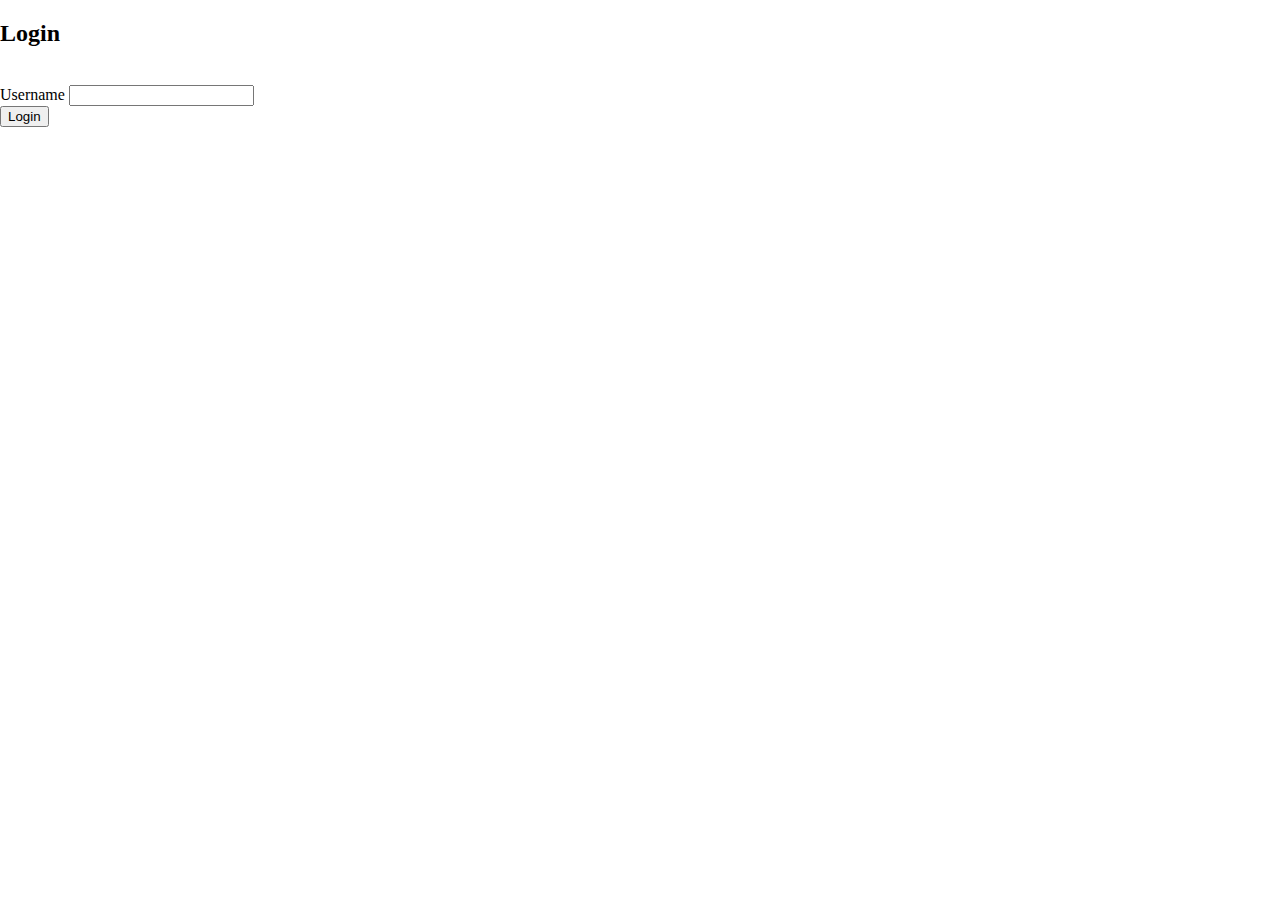
<file: main.html>
<!DOCTYPE html>
<html lang="en">
<head>
    <meta charset="UTF-8">
    <meta http-equiv="X-UA-Compatible" content="IE=edge">
    <meta name="viewport" content="width=device-width, initial-scale=1.0">
    <title>Login</title>
    <link rel="stylesheet" href="/css/style.min.css">
    <script defer src="/js/login.js"></script>
</head>
<body class="login">
<!-- Прелоадер -->


    <div class="container">
        <h2 class="text-center">Login</h2>
        <br>
        <form action="/dashboard.html" class="loginForm">
            <div class="input-group">
                <label for="username" class="label">Username</label>
                <input type="text" id="username" class="input">
                <span class="error-message"></span>
            </div>
            
            
            
            <button class="button" type="submit">Login</button>
        </form>
    </div>

</body>
</html>
</file>
<file: css/style.min.css>
body {
    margin: 0;
  }

  .preloader {
    position: fixed;
    left: 0;
    top: 0;
    right: 0;
    bottom: 0;
    overflow: hidden;
    /* фоновый цвет */
    background: #e0e0e0;
    z-index: 1001;
  }

  .preloader__image {
    position: relative;
    top: 50%;
    left: 50%;
    width: 70px;
    height: 70px;
    margin-top: -35px;
    margin-left: -35px;
    text-align: center;
    animation: preloader-rotate 2s infinite linear;
  }

  @keyframes preloader-rotate {
    100% {
      transform: rotate(360deg);
    }
  }

  .loaded_hiding .preloader {
    transition: 0.3s opacity;
    opacity: 0;
  }

  .loaded .preloader {
    display: none;
  }
</file>
